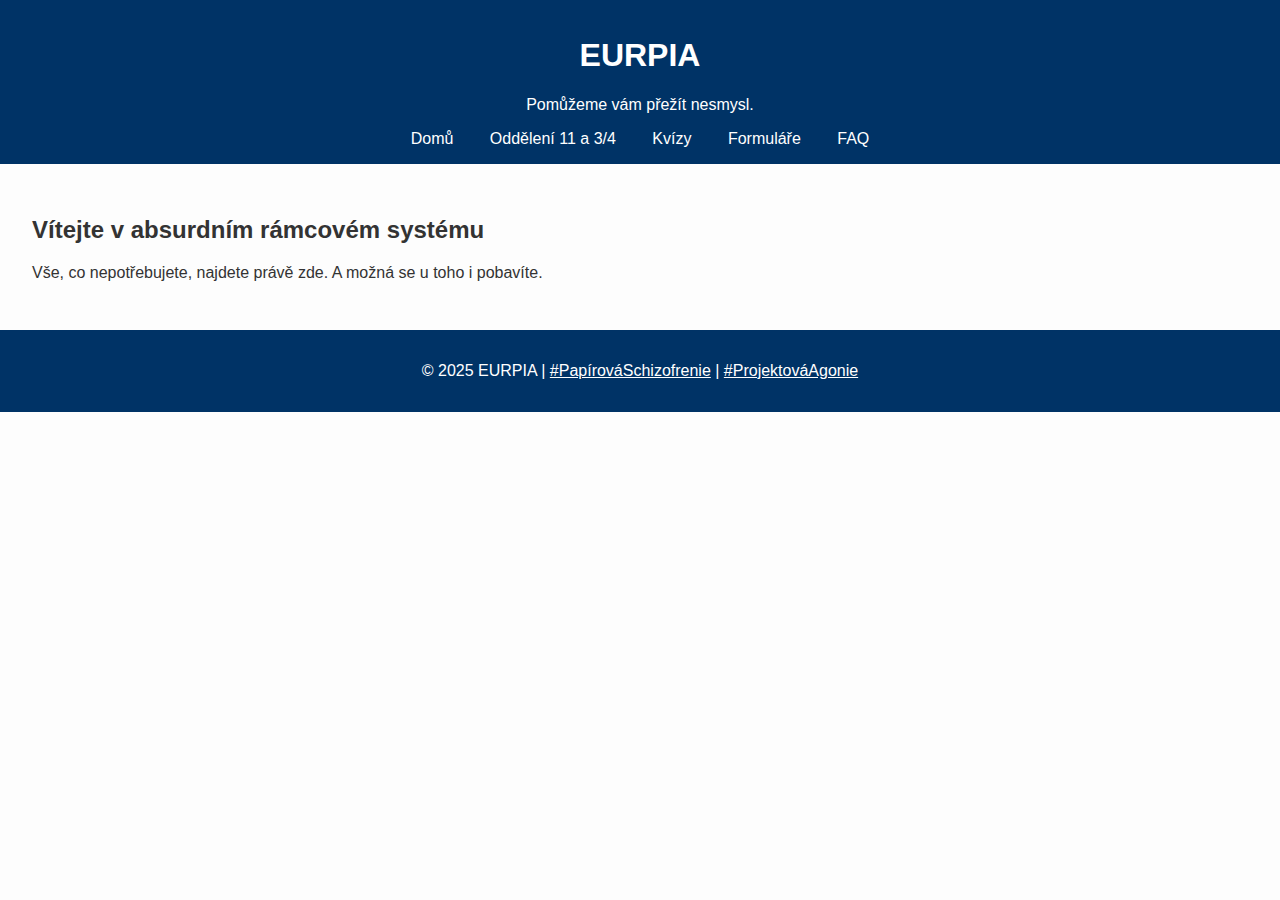
<file: index.html>
<!DOCTYPE html>
<html lang="cs">
<head>
    <meta charset="UTF-8">
    <meta name="viewport" content="width=device-width, initial-scale=1.0">
    <title>EURPIA – Evropský rámcový program pro udržitelnou absurditu</title>
    <meta name="description" content="Satirická platforma parodující byrokratický systém.">
    <meta property="og:title" content="EURPIA – Evropský rámcový program pro udržitelnou absurditu">
    <meta property="og:description" content="Pomůžeme vám přežít nesmysl.">
    <link rel="stylesheet" href="style.css">
    <script defer src="main.js"></script>
</head>
<body>
    <header>
        <h1>EURPIA</h1>
        <p class="slogan">Pomůžeme vám přežít nesmysl.</p>
        <nav>
            <a href="index.html">Domů</a>
            <a href="oddeleni1134.html">Oddělení 11 a 3/4</a>
            <a href="kvizy.html">Kvízy</a>
            <a href="formulare.html">Formuláře</a>
            <a href="faq.html">FAQ</a>
        </nav>
    </header>
    <main>
        <h2>Vítejte v absurdním rámcovém systému</h2>
        <p>Vše, co nepotřebujete, najdete právě zde. A možná se u toho i pobavíte.</p>
    </main>
    <footer>
        <p>© 2025 EURPIA | <a href="#">#PapírováSchizofrenie</a> | <a href="#">#ProjektováAgonie</a></p>
    </footer>
</body>
</html>
</file>
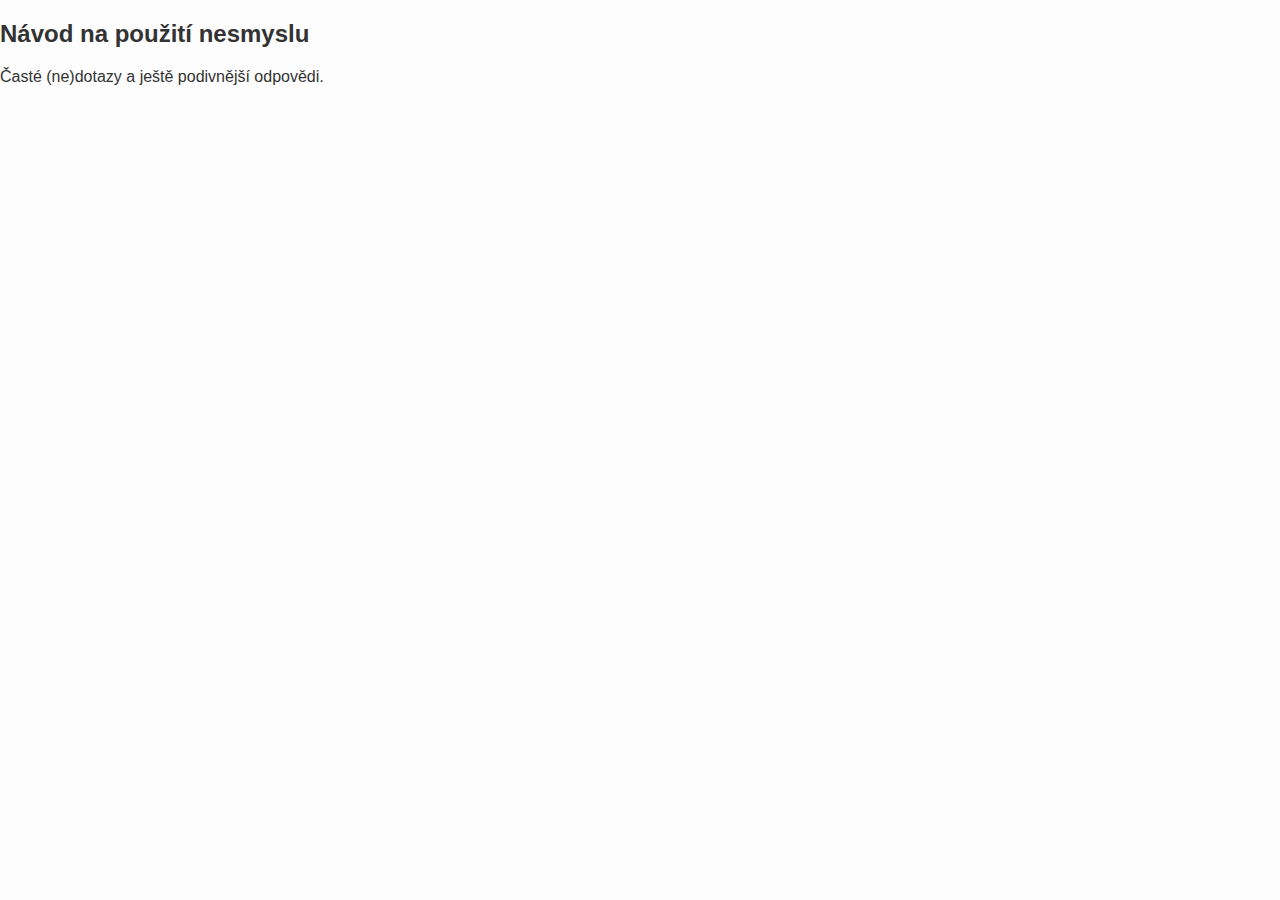
<file: faq.html>
<!DOCTYPE html><html lang='cs'><head><meta charset='UTF-8'><title>faq.html</title><link rel='stylesheet' href='style.css'></head><body><h2>Návod na použití nesmyslu</h2><p>Časté (ne)dotazy a ještě podivnější odpovědi.</p></body></html>
</file>
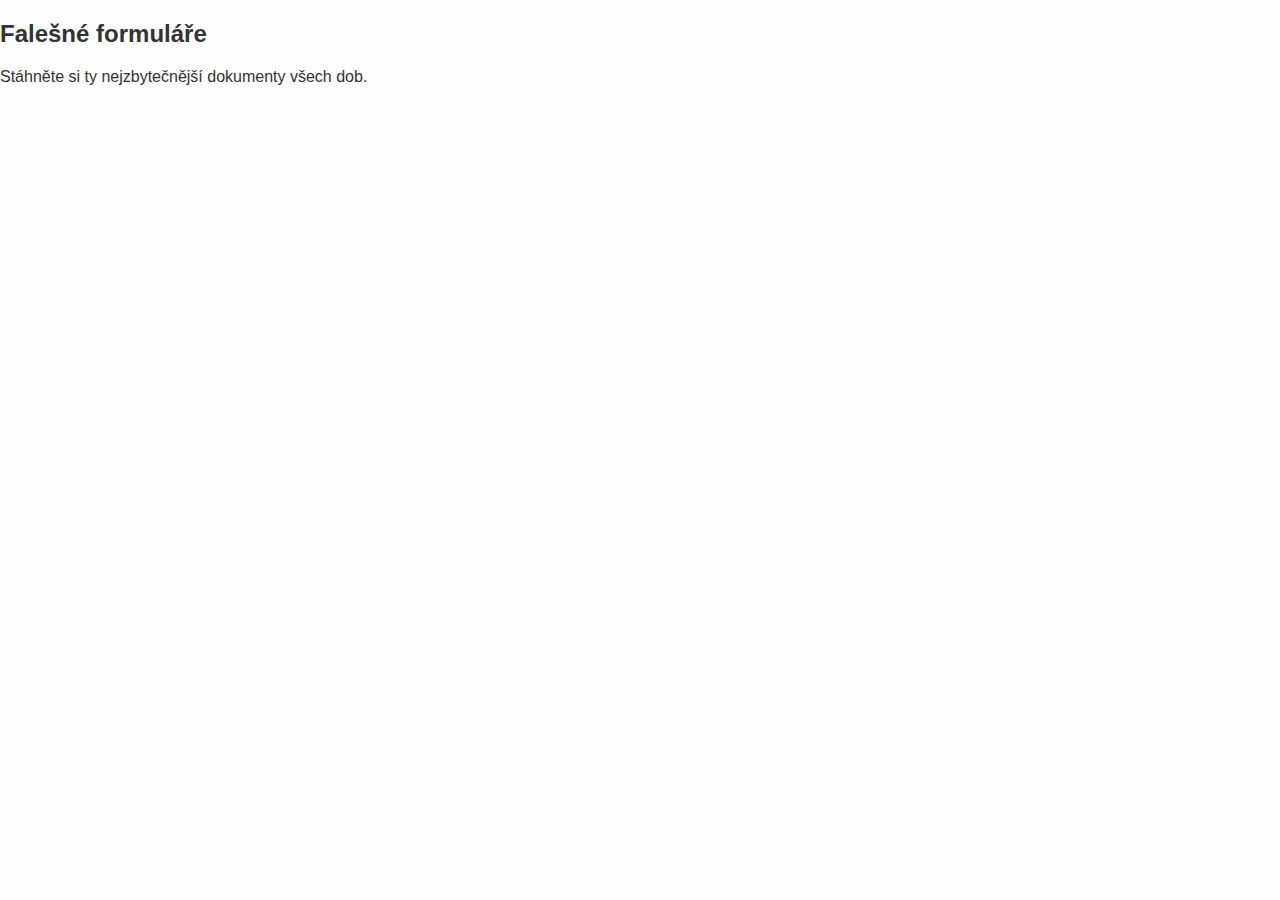
<file: formulare.html>
<!DOCTYPE html><html lang='cs'><head><meta charset='UTF-8'><title>formulare.html</title><link rel='stylesheet' href='style.css'></head><body><h2>Falešné formuláře</h2><p>Stáhněte si ty nejzbytečnější dokumenty všech dob.</p></body></html>
</file>
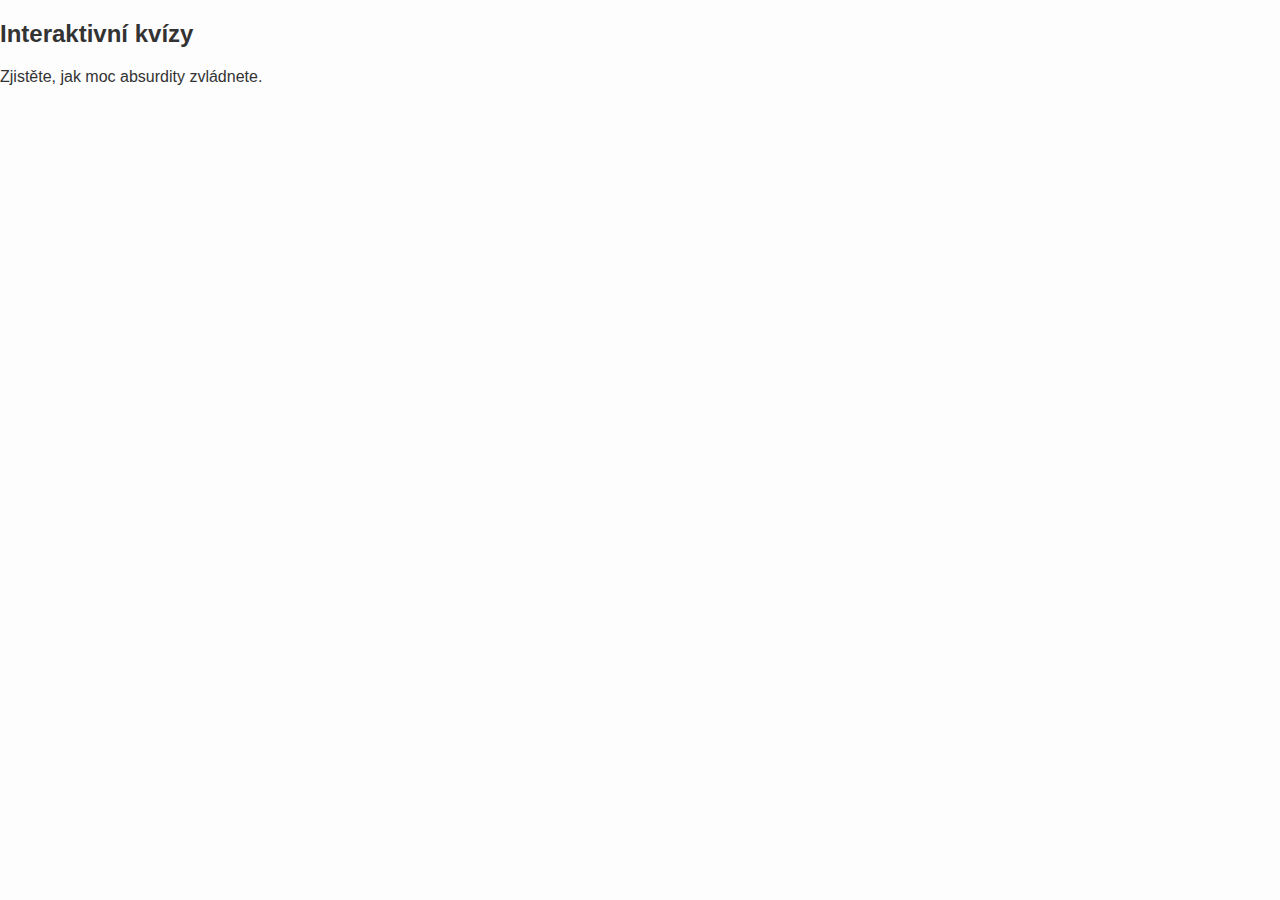
<file: kvizy.html>
<!DOCTYPE html><html lang='cs'><head><meta charset='UTF-8'><title>kvizy.html</title><link rel='stylesheet' href='style.css'></head><body><h2>Interaktivní kvízy</h2><p>Zjistěte, jak moc absurdity zvládnete.</p></body></html>
</file>
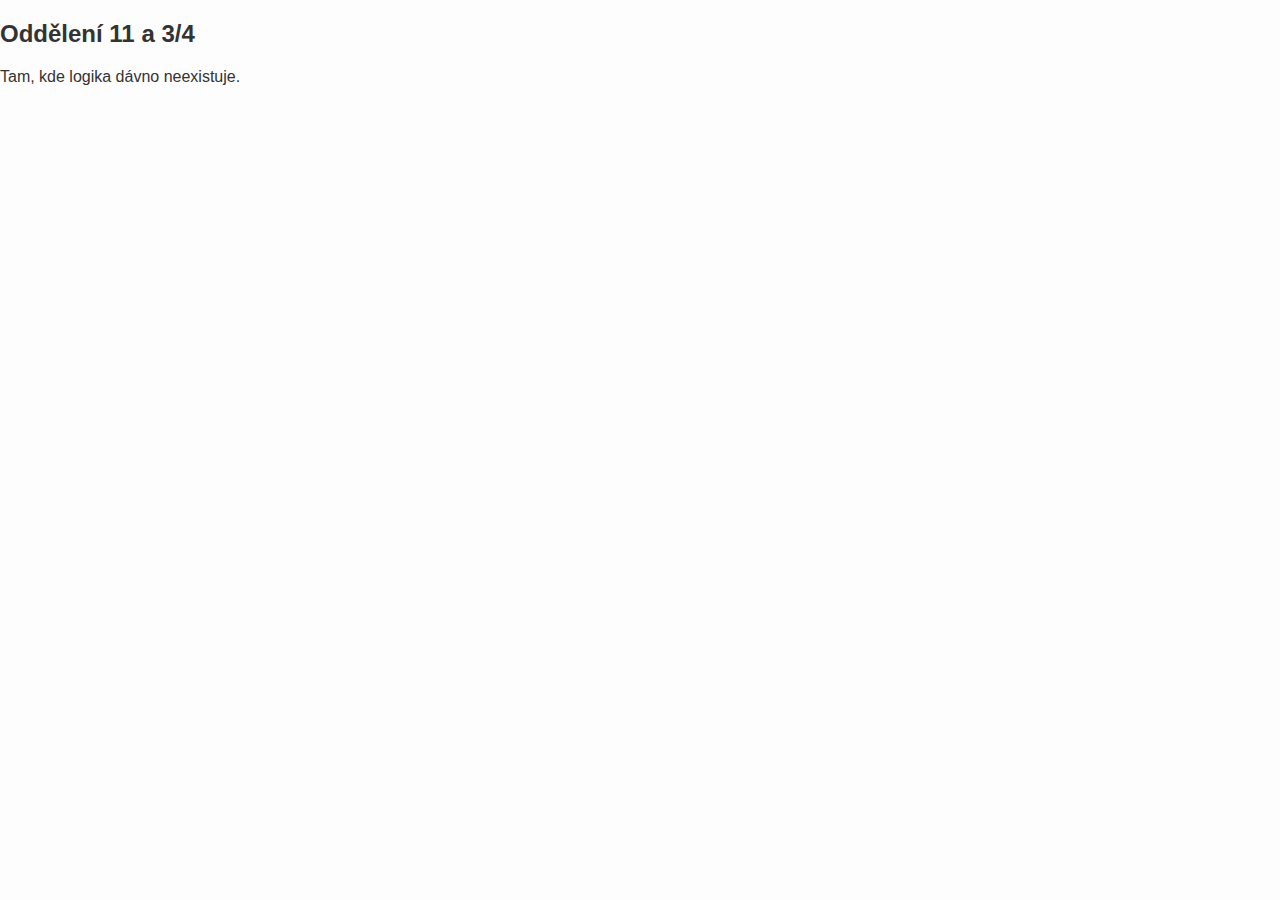
<file: oddeleni1134.html>
<!DOCTYPE html><html lang='cs'><head><meta charset='UTF-8'><title>oddeleni1134.html</title><link rel='stylesheet' href='style.css'></head><body><h2>Oddělení 11 a 3/4</h2><p>Tam, kde logika dávno neexistuje.</p></body></html>
</file>
<file: style.css>
body { font-family: sans-serif; margin: 0; padding: 0; background: #fdfdfd; color: #333; }
header, footer { background: #003366; color: white; padding: 1em; text-align: center; }
nav a { margin: 0 1em; color: #fff; text-decoration: none; }
main { padding: 2em; }
footer a { color: #fff; }
</file>
